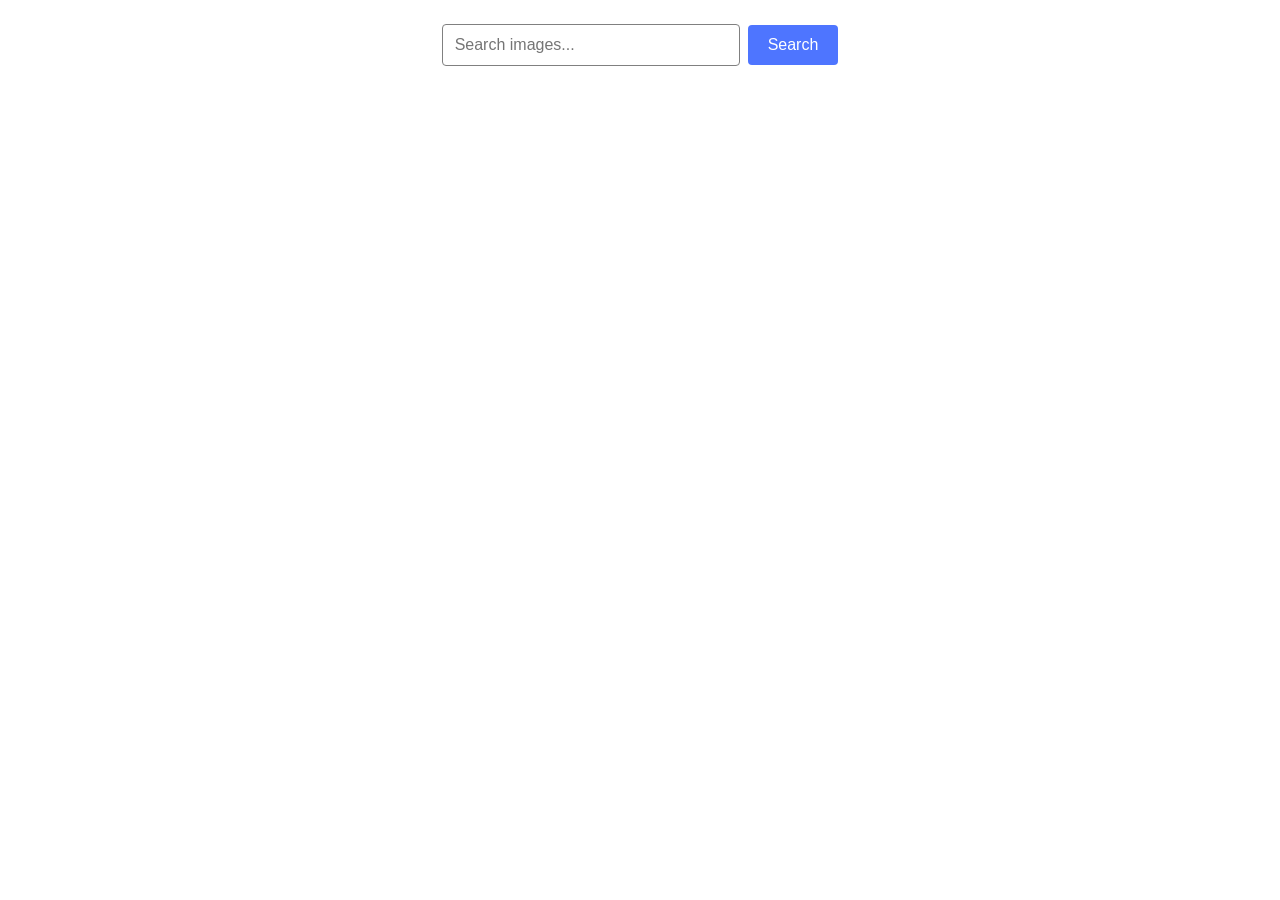
<file: src/index.html>
<!doctype html>
<html lang="en">
  <head>
    <meta charset="UTF-8" />
    <link rel="icon" type="image/svg+xml" href="/favicon.svg" />
    <meta name="viewport" content="width=device-width, initial-scale=1.0" />
    <title>Vanilla App Template</title>
    <link rel="stylesheet" href="./css/styles.css" />
  </head>
  <body>
    <load src="./partials/header.html" icon-path="img/sprite.svg#logo" />

    <main>
      <form class="form">
        <label>
          <input
            type="text"
            name="search-text"
            placeholder="Search images..."
            required
          />
        </label>
        <button type="submit">Search</button>
      </form>
      <div class="load-wrapper">
        <span class="loader"></span>
      </div>

      <ul class="gallery"></ul>
    </main>

    <load src="./partials/footer.html" />

    <script type="module" src="./main.js"></script>
  </body>
</html>
</file>
<file: src/css/styles.css>
/**
  |============================
  | include css partials with
  | default @import url()
  |============================
*/
/* Common styles */
@import url('./reset.css');
@import url('./base.css');
@import url('./container.css');
@import url('./animations.css');

/* Sections style */
@import url('./header.css');
@import url('./vite-promo.css');
@import url('./badges.css');
@import url('./back-link.css');
@import url('./footer.css');
@import url('./gallery.css');
</file>
